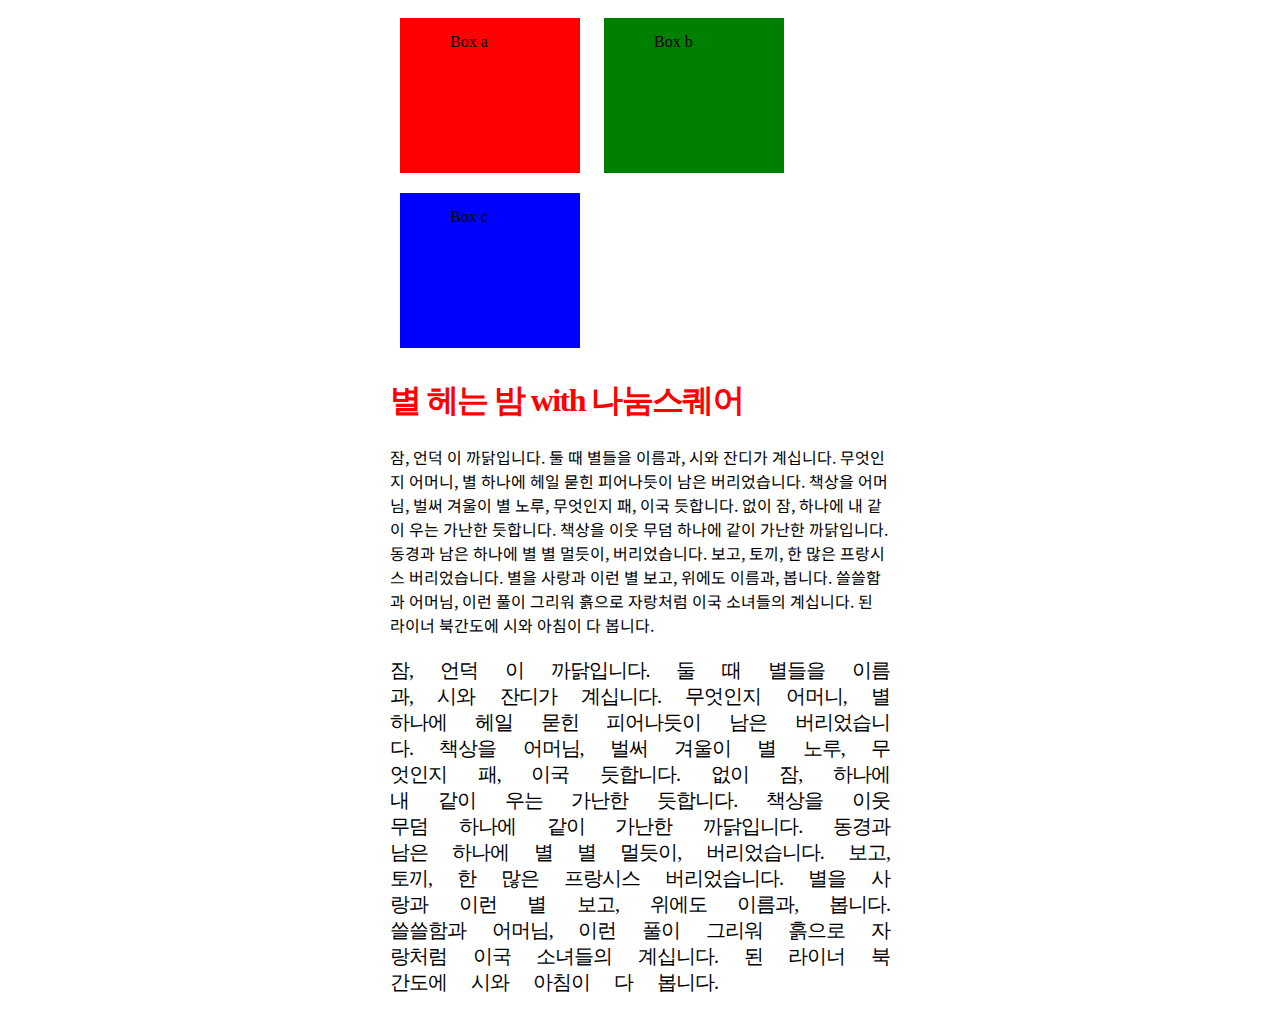
<file: index.html>
<!DOCTYPE html>
<html lang="ko-KR">
  <head>
    <meta charset="utf-8">
    <title> CSS를 배워봅시다.</title>
    <!--css, fonts-->
    <link type="text/css" rel="stylesheet" href="main.css">
    
    <link href="https://hangeul.pstatic.net/hangeul_static/css/nanum-square.css" rel="stylesheet">
    <link rel="preconnect" href="https://fonts.googleapis.com">
    <link rel="preconnect" href="https://fonts.gstatic.com" crossorigin>
    <link href="https://fonts.googleapis.com/css2?family=Noto+Sans+KR&display=swap" rel="stylesheet">
  </head>
   <body>
     <section class="main-wrapper">
    <div class="div-pad div-margin box-a">Box a</div>  
        <!-- class 이름과 class 이름사이는 띄어쓰기 -->
    <div class="div-pad div-margin box-b">Box b</div>
    <div class="div-pad div-margin box-c">Box c</div>


     <h1>별 헤는 밤 with 나눔스퀘어</h1>
     <p class="subtitle">잠, 언덕 이 까닭입니다. 둘 때 별들을 이름과, 시와 잔디가 계십니다. 무엇인지 어머니, 별 하나에 헤일 묻힌 피어나듯이 남은 버리었습니다. 책상을 어머님, 벌써 겨울이 별 노루, 무엇인지 패, 이국 듯합니다. 없이 잠, 하나에 내 같이 우는 가난한 듯합니다. 책상을 이웃 무덤 하나에 같이 가난한 까닭입니다. 동경과 남은 하나에 별 별 멀듯이, 버리었습니다. 보고, 토끼, 한 많은 프랑시스 버리었습니다. 별을 사랑과 이런 별 보고, 위에도 이름과, 봅니다. 쓸쓸함과 어머님, 이런 풀이 그리워 흙으로 자랑처럼 이국 소녀들의 계십니다. 된 라이너 북간도에 시와 아침이 다 봅니다.</p>
     <p class="main-text">잠, 언덕 이 까닭입니다. 둘 때 별들을 이름과, 시와 잔디가 계십니다. 무엇인지 어머니, 별 하나에 헤일 묻힌 피어나듯이 남은 버리었습니다. 책상을 어머님, 벌써 겨울이 별 노루, 무엇인지 패, 이국 듯합니다. 없이 잠, 하나에 내 같이 우는 가난한 듯합니다. 책상을 이웃 무덤 하나에 같이 가난한 까닭입니다. 동경과 남은 하나에 별 별 멀듯이, 버리었습니다. 보고, 토끼, 한 많은 프랑시스 버리었습니다. 별을 사랑과 이런 별 보고, 위에도 이름과, 봅니다. 쓸쓸함과 어머님, 이런 풀이 그리워 흙으로 자랑처럼 이국 소녀들의 계십니다. 된 라이너 북간도에 시와 아침이 다 봅니다.</p>
  </section>
  </body>
    
</html>
</file>
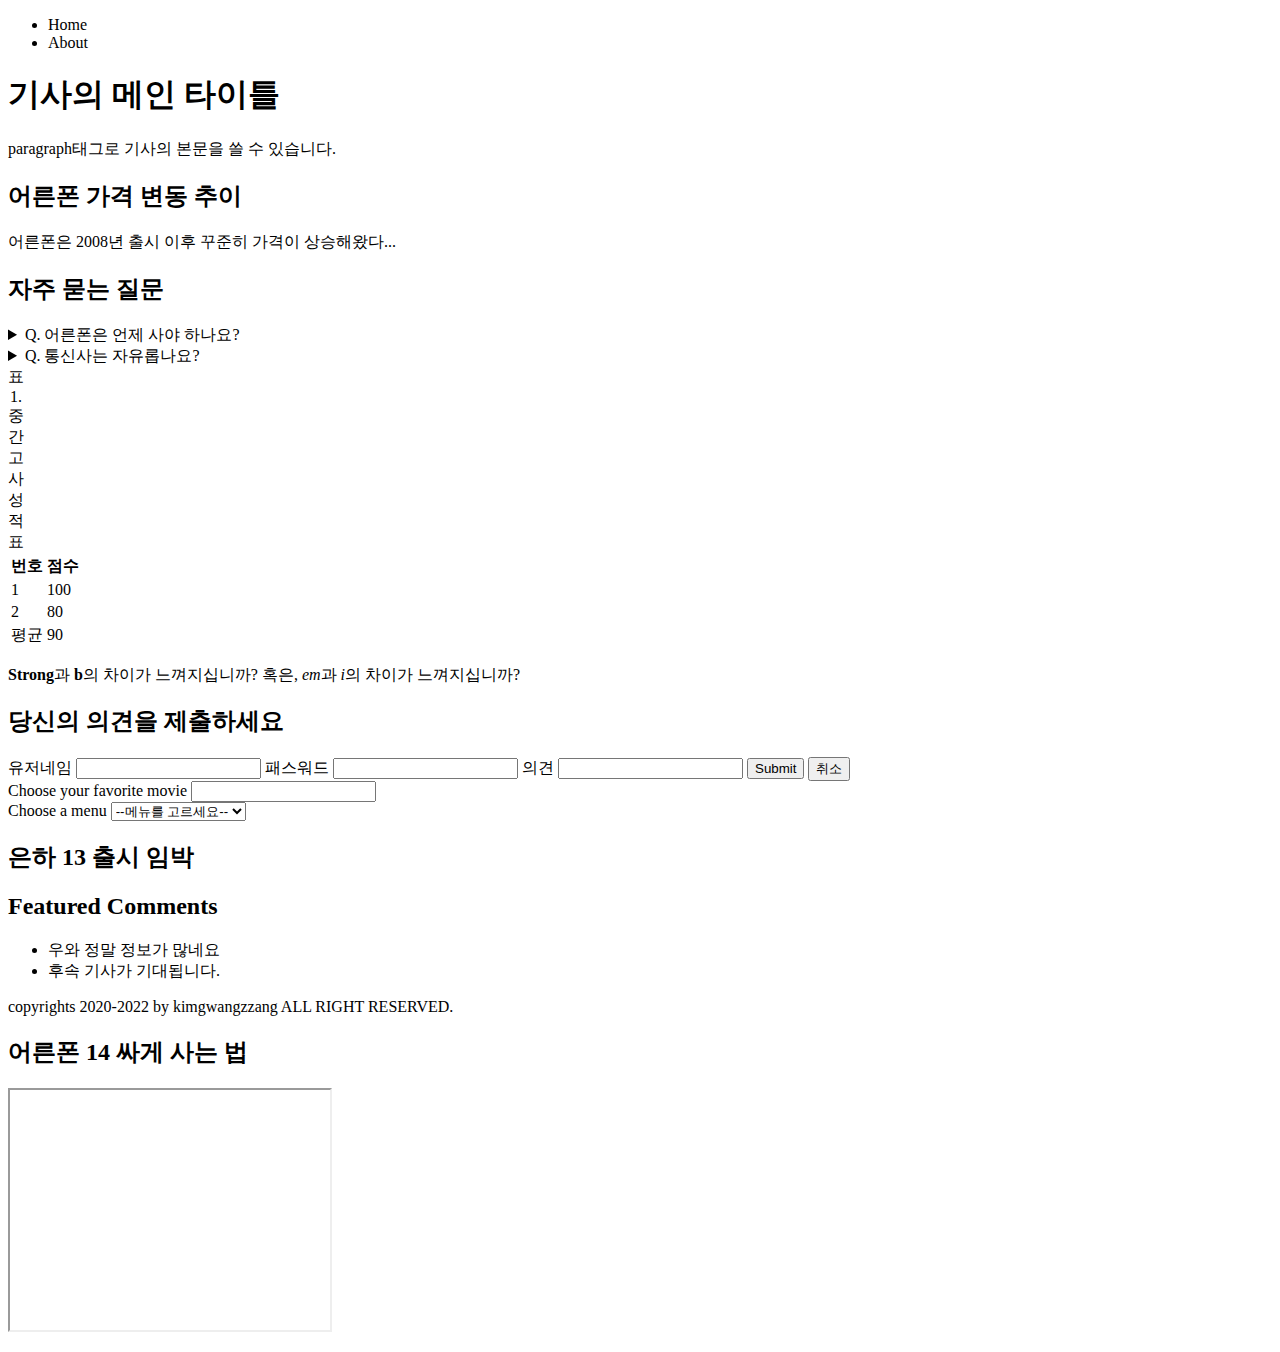
<file: symantic.html>
<!DOCTYPE html>
<html>
  <head>
    <meta charset="utf-8">
    <title>
      <!-- 탭의 제목 부분-->
      나의 첫 symantic 페이지
      <meta name="viewport" content="width=device-width, initial scale=1.0">
      <meta naem="title" content="나의 첫 Symantic 페이지">
      <meta property="og:title" content="나의 첫 Symantic 페이지">
    </title>
  </head>
  <body>
    <header>
      <!-- logo, nav, search  -->
      <nav id="main-menu">
        <!-- id 속성은 문서에서 유일해야한다-->
        <ul>
          <li>Home</li>
          <li>About</li>
        </ul>
    </header>
    <main>
      <section> <!--소주제를 나누는것-->
    <h1>
      <!--h1만 하나만 존재해야한다,절대 빼먹으면 안됨 / h2부터는 순차적으로 작성만 해주면 중복되어도 상관없음-->
      기사의 메인 타이틀
    </h1>
    <p>
      paragraph태그로 기사의 본문을 쓸 수 있습니다.
    </p>  
      </section>
    <section>
    <!-- section을 나눌때는 각 안에 나누는 제목이 들어가 있어야한다.-->
      <h2>
        어른폰 가격 변동 추이
      </h2>
      <p>
        어른폰은 2008년 출시 이후 꾸준히 가격이 상승해왔다... 
      </p>
      <!--article 로 article을 묶을수 있다--> 
    </section>
    <section class="faq">
      <h2>자주 묻는 질문</h2>
      <details>
        <summary>Q. 어른폰은 언제 사야 하나요? </summary> <!--펼쳐지지 전 값-->
        <span>A. 당장이요 </span> <!-- 펼쳐지고 난 값 -->
      </details>
      <details>
        <summary>Q. 통신사는 자유롭나요? </summary>
        <span>A. 넵 </span>
      </details>
    </section>
    <table>
      <caption>  표1. 중간고사 성적표 </caption>
    </table>
    <table> <!--한 가로줄을 만들고 데이터를 나열해야한다 순서를 바꾸어도 head body foot 순서로 노출된다 -->
      <thead>
        <tr>
          <th>번호</th>
          <th>점수</th>
        </tr>
      </thead>
      <tbody>
        <tr>
          <td>1</td>
          <td>100</td>
        </tr>
        <tr>
          <td>2</td>
          <td>80</td>
        </tr>
      </tbody>
      <tfoot>
        <tr>
          <td>평균</td>
          <td>90</td>
        </tr>
      </tfoot>
    </table>
    </main>
    <!--css부분-->
    <article>
      <p>
        <strong>Strong</strong>과 
        <b>b</b>의 차이가 느껴지십니까?
        혹은, 
        <em>em</em>과 
        <i>i</i>의 차이가 느껴지십니까?
      </p>
    </article>
    <!--여기까지 css-->
    <article>
      <h2> 당신의 의견을 제출하세요 </h2>
      <!-- label : tab아니여도 글씨 눌러도 창이 클릭되며, span은 안된다 -->
      <form action="#" method="post">
        <label for="u-name">유저네임</label>
        <input type="text" id="u-name" name="u-name">
        <label for="u-pw"> 패스워드 </label>
        <input type="password" id="u-pw" name="u-pw">
        <span>의견</span>
        <input type="text" id="opinion" name="opinion">
        <input type="submit">
        <!-- input 입력받는 창 -->
        <button type="reset">취소</button>
      </form>
      <label for ="user-movie"> Choose your favorite movie </label>
      <input list="movies" id="user-movie" name="movie">
      <datalist id="movies">
        <option value="Dune"</option>
        <option value="Arrival"</option>
        <option value="Blade Runner 2049"</option>
      </datalist>  
    </article>
    <label for="coffee-menu">Choose a menu </label>
    <select name="coffee" id="coffee-menu" required>
      <!-- required 꼭 선택해야하게 하는것-->
      <option value="">--메뉴를 고르세요--</option>
      <option value="americano">--아메리카노--</option>
      <option value="latte">--카페라떼--</option>
      <option value="mocha">--카페모카--</option>
    </select>
      <article id="featured-posts">
        <article class="featured-posts">
          <h2>
            은하 13 출시 임박
          </h2>
        </article>
        <article class="featured-post">
        </article>
        <aside>
          <h2> Featured Comments</h2>
          <ul>
            <li> 우와 정말 정보가 많네요 </li>
            <li> 후속 기사가 기대됩니다. </li>
          </ul>
        </aside>
        <footer>
          <!-- 부가정보 작성하기 -->
          <span>
            copyrights 2020-2022 by kimgwangzzang ALL RIGHT RESERVED.
          </span>
        </footer>
          <h2>
            어른폰 14 싸게 사는 법
          </h2>
      </article>
    <p>
      <!--알아만 두기-->
      <iframe src="http://www.google.com/" id="google-home" name="google-home" framebirder="1" width="320" height="240" scrolling="auto" title="구글 웹사이트"> 프레임이 지원되지 않는 환경입니다. 
      <a href="http://google.com/">https://www.google.com/</a>페이지를 방문하여 주세요. </iframe>
      <!--여기까지-->
    </p>
  </body>
</html>
</file>
<file: main.css>
h1, 
h2, 
h3, 
h4, 
h5, 
h6 {
  font-family: 'NanumSquare' , san-serif;
  color: red;
   letter-spacing: -0.05em;
}  /* ; 붙이는건 먼저 우선 적용하라는 거 */
p.subtitle  {
  font-family: 'Noto Sans KR', sans-serif;
}
.main-text {
 font-weight: 200;
 font-size: 20px;
 text-align: justify;
 letter-spacing: -0.05em;
 word-spacing: 1.0em;
 line-height: 1.3em; 
/* line-height가 마이너스로 가면 줄어든다.. 1.3 정도 주면 사용자의 체류시간이 비슷해짐 */
}

.main-wrapper {
 width: 500px; 
 margin: 0 auto;  /* auto는 남는 값을 나눠 가지라는 뜻 */
}

.div-pad { 
  padding: 15px 30px 40px 50px;  
}

.div-margin {
  margin: 10px
}

.box-a {
  width: 100px;
  height: 100px;
  background-color: red;
  display: inline-block;
}
.box-b {
  width: 100px;
  height: 100px;
  background-color: green;
  display: inline-block;
}
.box-c {
  width: 100px;
  height: 100px;
  background-color: blue;
  display: inline-block;
}

/*
* css flex
*/

.content-wrapper{
  display: flex;
  flex-direction: column;
}


.flex-a {
  width:300px
  height:100px
  background-color : red;
}
.flex-b {
  width:300px
  height:100px
  background-color : green;
}
.flex-c {
  width:300px
  height:100px
  background-color : blue;
}
</file>
